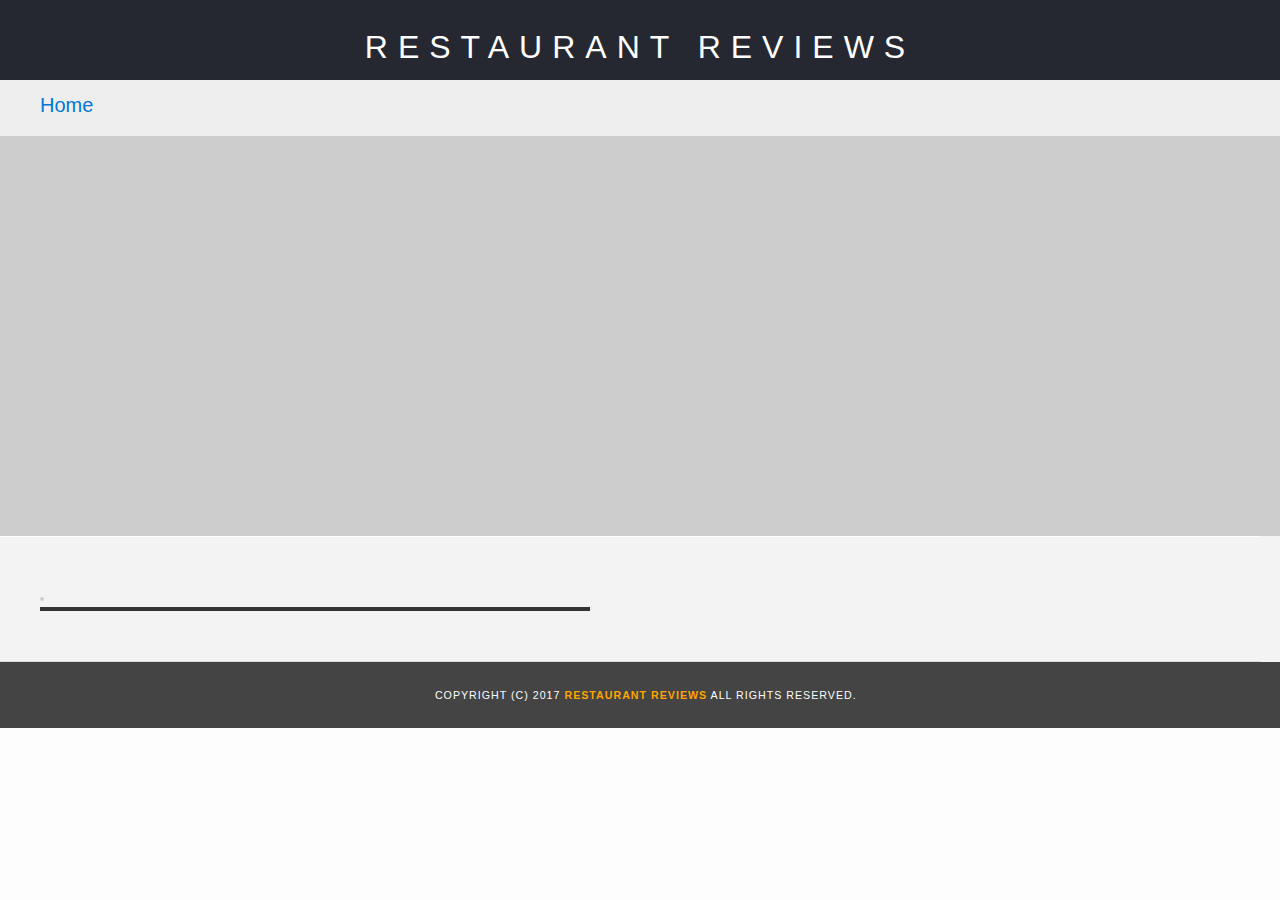
<file: restaurant.html>
<!DOCTYPE html>
<html lang="en">
<head>
    <meta charset="UTF-8">
    <meta name="viewport" content="width=device-width, initial-scale=1.0">
    <!-- Normalize.css for better cross-browser consistency -->
   <link rel="stylesheet" src="//normalize-css.googlecode.com/svn/trunk/normalize.css" />
    <!-- Main CSS file -->
    <link rel="stylesheet" href="css/styles.css" type="text/css">
    <!-- For details item page -->
    <link rel="stylesheet" href="css/media-query-reviews.css">
    <link rel="stylesheet" href="https://unpkg.com/leaflet@1.3.1/dist/leaflet.css" integrity="sha512-Rksm5RenBEKSKFjgI3a41vrjkw4EVPlJ3+OiI65vTjIdo9brlAacEuKOiQ5OFh7cOI1bkDwLqdLw3Zg0cRJAAQ==" crossorigin="" />
    <title>Restaurant Info</title>
</head>
<body class="inside">
    <!-- Beginning header -->
    <header>
        <a href="#restaurant-name" class="skip">Skip to maincontent</a>
        <!-- Beginning nav -->
        <nav role="navigation">
            <h1><a aria-label="Home" href="/">Restaurant Reviews</a></h1>
        </nav>
        <!-- Beginning breadcrumb -->
        <ul id="breadcrumb" aria-label="breadcrumb" role="navigation">
            <li><a href="/" role="button">Home</a></li>
        </ul>
        <!-- End breadcrumb -->
        <!-- End nav -->
    </header>
    <!-- End header -->
    <!-- Beginning main -->
    <main id="maincontent" class="flex-container"  >
        <!-- Beginning map -->
        <section id="map-container" >
            <div id="map" aria-label="location" role="application"></div>
        </section>
        <!-- End map -->
        <!-- Beginning restaurant -->
        <section id="restaurant-container" class="box" aria-label="restaurant section">
            <h2 id="restaurant-name"></h2>
            <img id="restaurant-img">
            <p id="restaurant-cuisine"></p>
            <p id="restaurant-address"></p>
            <table id="restaurant-hours"></table>
        </section>
        <!-- end restaurant -->
        <!-- Beginning reviews -->
        <section id="reviews-container" class="box" aria-label="review section" >
            <ul id="reviews-list" aria-label="review list"></ul>
        </section>
        <!-- End reviews -->
    </main>
    <!-- End main -->
    <!-- Beginning footer -->
    <footer id="footer">
        Copyright (c) 2017 <a aria-label="Home" href="/"><strong>Restaurant Reviews</strong></a> All Rights Reserved.
    </footer>
    <!-- End footer -->
    <script src="https://unpkg.com/leaflet@1.3.1/dist/leaflet.js" integrity="sha512-/Nsx9X4HebavoBvEBuyp3I7od5tA0UzAxs+j83KgC8PU0kgB4XiK4Lfe4y4cgBtaRJQEIFCW+oC506aPT2L1zw==" crossorigin=""></script>
    <!-- Beginning scripts -->
    <!-- Database helpers -->
    <script src="js/dbhelper.js"></script>
    <!-- Main javascript file -->
    <script src="js/restaurant_info.js"></script>
    <!-- Google Maps -->
    <!--  <script async defer src="https://maps.googleapis.com/maps/api/js?key=AIzaSyA_tKbW6A5pQ-eupxI56myUnHLqYCzOjKo&libraries=places&callback=initMap"></script> -->
    <!-- End scripts -->
</body>
</html>
</file>
<file: css/styles.css>
@charset "utf-8";
/* CSS Document */
body,
td,
th,
p {
    font-family: Arial, Helvetica, sans-serif;
    font-size: 10pt;
    color: #333;
    line-height: 1.5;
}
body {
    background-color: #fdfdfd;
    margin: 0;
    overflow-x: hidden;
    position: relative;
    -webkit-box-sizing: border-box;
    box-sizing: border-box;
}
ul,
li {
    font-family: Arial, Helvetica, sans-serif;
    font-size: 10pt;
    color: #333;
}
a {
    color: orange;
    text-decoration: none;
}
a:hover,
a:focus {
    color: #3397db;
    text-decoration: none;
}

a img {
    border: none 0px #fff;
}

h1,
h2,
h3,
h4,
h5,
h6 {
    font-family: Arial, Helvetica, sans-serif;
    margin: 0 0 20px;
}

article,
aside,
canvas,
details,
figcaption,
figure,
footer,
header,
hgroup,
menu,
nav,
section {
    display: block;
}

#maincontent {
    background-color: #f3f3f3;
    min-height: 100%;
}

.flex-container {
    display: -webkit-box;
    display: -ms-flexbox;
    display: flex;
    -ms-flex-wrap: wrap;
    flex-wrap: wrap;

}

.box {
    width: 100%;
}

#footer {
    background-color: #444;
    color: #fdfdfd;
    font-size: 8pt;
    letter-spacing: 1px;
    padding: 25px;
    text-align: center;
    text-transform: uppercase;
}
/* ====================== Skip link  ====================== */
.skip{
    position:absolute;
    left: -300px;
    top: 25px;
    background-color: #fff;
    color:#f18200;
    padding:10px;
    border-radius:10px;
}
.skip:focus{
    left:5px;
    color:#f18200;
}

/* ====================== Navigation ====================== */
nav {
    width: 100%;
    height: 80px;
    background-color: #252831;
    text-align: center;
}

/* nav h1 {
    padding-top: 0%;
} */

nav h1 a {
    color: #fff;
    font-size: 1.4em;
    font-weight: 200;
    letter-spacing: 10px;
    text-transform: uppercase;

}

#breadcrumb {
    padding: 10px 40px 16px;
    list-style: none;
    background-color: #eee;
    margin: 0;

}

/* Display list items side by side */
#breadcrumb li {
    display: inline;
    font-size: 1.5em;
}

/* Add a slash symbol (/) before/behind each list item */
#breadcrumb li + li:before {
    padding: 8px;
    color: black;
    content: "/\00a0";
}

/* Add a color to all links inside the list */
#breadcrumb li a {
    color: #0275d8;
    text-decoration: none;
}

/* Add a color on mouse-over */
#breadcrumb li a:hover {
    color: #01447e;
    text-decoration: underline;
}

/* ====================== Map ====================== */
#map {
    height: 400px;
    width: 100%;
    background-color: #ccc;
}

/* ====================== Restaurant Filtering ====================== */
.filter-options {
    width: 100%;
    height: auto;
    padding-top: 16px;
    padding-bottom: 10px;
    background-color: #3397DB;
    -webkit-box-align: center;
    -ms-flex-align: center;
    align-items: center;
}



.filter-options h2  {
    color: white;
    font-size: 1rem;
    font-weight: normal;
    line-height: 1;
    margin: 0 20px;
}



.filter-options select {
    background-color: white;
    border: 1px solid #fff;
    font-family: Arial, sans-serif;
    font-size: 11pt;
    height: 35px;
    letter-spacing: 0;
    margin: 10px;
    padding: 0 10px;
    width: 200px;
}
.filter-options select:focus,
.filter-options select:hover
{
    background-color:#f5b55f;
}

/* ====================== Restaurant Listing ====================== */
#restaurants-list {
    background-color: #f3f3f3;
    list-style: outside none none;
    margin: 0;
    padding: 30px 15px 60px;
    text-align: center;

}

#restaurants-list li div {
    background-color: #fff;
    border: 2px solid #ccc;
    border-radius: 10px;
    font-family: Arial, sans-serif;
    margin: 15px;
    min-height: 380px;
    padding: 0 30px 25px;
    text-align: left;
}

#restaurants-list li div .restaurant-img {
    background-color: #ccc;
    display: block;
    margin: 0;
    max-width: 100%;
    height:auto;
}

#restaurants-list li h1 {
    color: #f18200;
    font-family: Arial, sans-serif;
    font-size: 14pt;
    font-weight: 200;
    letter-spacing: 0;
    line-height: 1.3;
    margin: 20px 0 10px;
    text-transform: uppercase;
}

#restaurants-list p {
    margin: 0;
    font-size: 11pt;
}

#restaurants-list li a {
    background-color: orange;
    border-bottom: 3px solid #eee;
    color: #fff;
    display: inline-block;
    font-size: 10pt;
    margin: 15px 0 0;
    padding: 8px 30px 10px;
    text-align: center;
    text-decoration: none;
    text-transform: uppercase;
}

#restaurants-list li a:hover,
#restaurants-list li a:focus
{
    background-color:#ff7600;
}

/* ====================== Restaurant Details ====================== */
.inside header {
    position: fixed;
    top: 0;
    width: 100%;
    z-index: 1000;
}


.inside #map-container {
    position: fixed;
    z-index: 1;
    right: 0;
    height: 100%;
    width: 50%;


}

.inside #map {
    background-color: #ccc;
    height: 100%;
    width: 100%;
}

.inside #footer {
    width: 97%;
}

#restaurant-name {
    color: #f18200;
    font-family: Arial, sans-serif;
    font-size: 20pt;
    font-weight: 200;
    letter-spacing: 0;
    margin: 15px 0 30px;
    text-transform: uppercase;
    line-height: 1.1;
}

   #restaurant-img {
        border: 2px solid #ccc;
        border-radius:20px;
        max-width: 100%;
        height:auto;
}

#restaurant-address {
    font-size: 12pt;
    margin: 10px 0px;
}

#restaurant-cuisine {
    background-color: #333;
    color: #ddd;
    font-size: 12pt;
    font-weight: 300;
    letter-spacing: 10px;
    margin: 0 0 20px;
    padding: 2px 0;
    text-align: center;
    text-transform: uppercase;
    width: 90%;
}

#restaurant-container,
#reviews-container {
    border-bottom: 1px solid #d9d9d9;
    border-top: 1px solid #fff;
    padding: 150px 40px 30px;
    width: 50%;
}

#reviews-container {
    padding: 30px 40px 80px !important;
}

#reviews-container h2 {
    color: #f58500;
    font-size: 22pt;
    font-weight: 300;
    letter-spacing: -1px;
    padding-bottom: 1pt;
}

#reviews-list {
    margin: 0;
    padding: 0;
}

#reviews-list li {
    background-color: #fff;
    border: 2px solid #f3f3f3;
    border-radius: 20px;
    display: block;
    list-style-type: none;
    margin: 0 0 30px;
    overflow: hidden;
    padding: 20px 20px 20px;
    position: relative;
    width: 90%;
}

#reviews-list li p {
    margin: 0 0 10px;
}

#reviews-list .reviewer-data {
    padding:10px 0px 0px 5px;
    margin-bottom: 5px;
    background:#555353;
    border-radius:10px;
   

}

#reviews-list li .reviewer-data .name {
    width: 50px;
    margin-right: 100px;
    display: inline-block;
    font-size: 14pt;
    color:#fff;
}

#reviews-list li .reviewer-data .date {
    display: inline-block;
    color:#fff;
}

#reviews-list li .rating {
    width: 80px;
    padding-left: 10px;
    background-color: #f58500;
    color: #fff;
    text-transform: uppercase;
}

#restaurant-hours td {
    color: #666;
}
</file>
<file: css/media-query-reviews.css>
/*responsiveness for details page of items
repeat viewport media tags for consistent responsiveness
*/
@media screen and (min-width:320px) {

    .inside .flex-container {
        display: -webkit-box;
        display: -ms-flexbox;
        display: flex;
        -ms-flex-wrap: wrap;
        flex-wrap: wrap;
    }


    .inside main .box {
        width: 100% !important;
    }

    .inside header {
        position: static;
        width: 100%;

    }

    nav h1 {
        margin: auto;
        padding-top: 3.5%;
    }


    nav h1 a {
        font-size: 0.8em;

    }

    .inside #footer {
        width: 85%;
    }

    .inside #map-container {
        position: static;
        height: 400px;
        width: 100%;
    }

    #restaurant-container {
        padding: 20px 40px 30px;
    }

    #restaurant-name {
        font-size: 18pt;
    }



    #restaurant-cuisine {
        width: 100%;
    }

}

@media screen and (min-width:550px) {
    .inside #footer {
        width: 97%;
    }

}

@media screen and (min-width:650px) {

    nav h1 a {
        font-size: 1em;
    }

    nav h1 {
        padding-top: 4%;
    }



}

@media screen and (min-width:768px) {
    nav h1 a {
        font-size: 1.2em;
    }

    nav h1 {
        padding-top: 3%;
    }

}

@media screen and (min-width:960px) {

    nav h1 {
        padding-top: 2.5%;
    }

    .inside main .box {
        width: 40% !important;
    }

    #reviews-container {
        padding: 20px 40px 80px !important;
    }

}

@media screen and (min-width:1280px) {

    nav h1 {
        padding-top: 1.8%;
    }

    .inside main .box {
        width: 43% !important;
    }

}
@media screen and (min-width:1366px) {
    nav h1 {
        padding-top: 1.5%;
    }

    .inside main .box {
        width: 44% !important;
    }

    #reviews-list li {
        width: 90%;
    }

}

@media screen and (min-width:1680px) {

    .inside main .box {
        width: 45% !important;
    }


}
</file>
